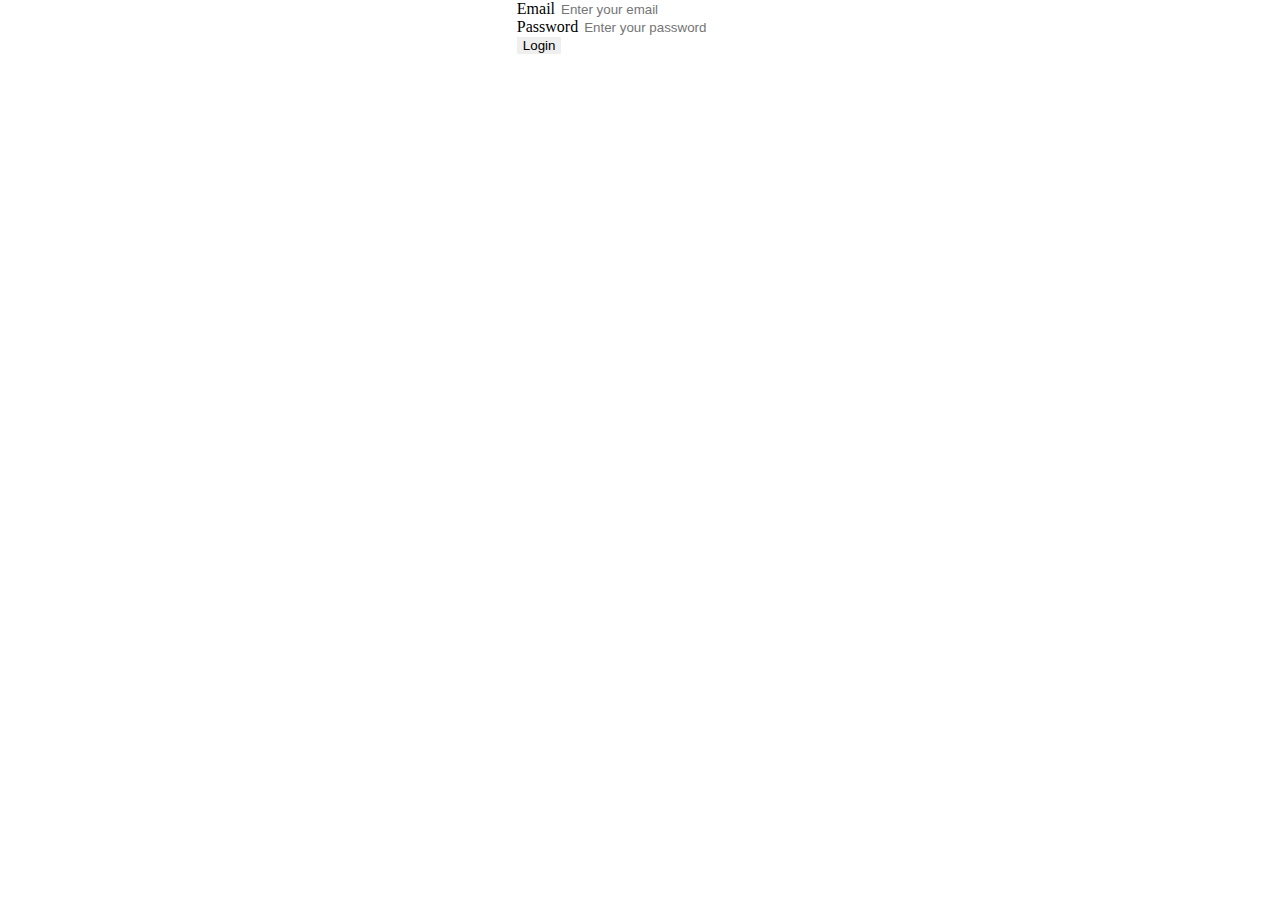
<file: login.html>
<!DOCTYPE html>
<html lang="en">

<head>
  <meta charset="UTF-8" />
  <meta http-equiv="X-UA-Compatible" content="IE=edge" />
  <meta name="viewport" content="width=device-width, initial-scale=1.0" />
  <title>Document</title>
  <link href="style.css" rel="stylesheet" type="text/css" />
</head>

<body>
  <main class="main">
    <form action="sucess.html" class="grid">
      <div class="container">
        <label for="email">Email</label>
        <input type="email" placeholder="Enter your email" required />
      </div>
      <div class="container">
        <label for="password">Password</label>
        <input type="password" name="password" placeholder="Enter your password" required />
      </div>
      <button class="btn">Login</button>
    </form>
  </main>
</body>

</html>
</file>
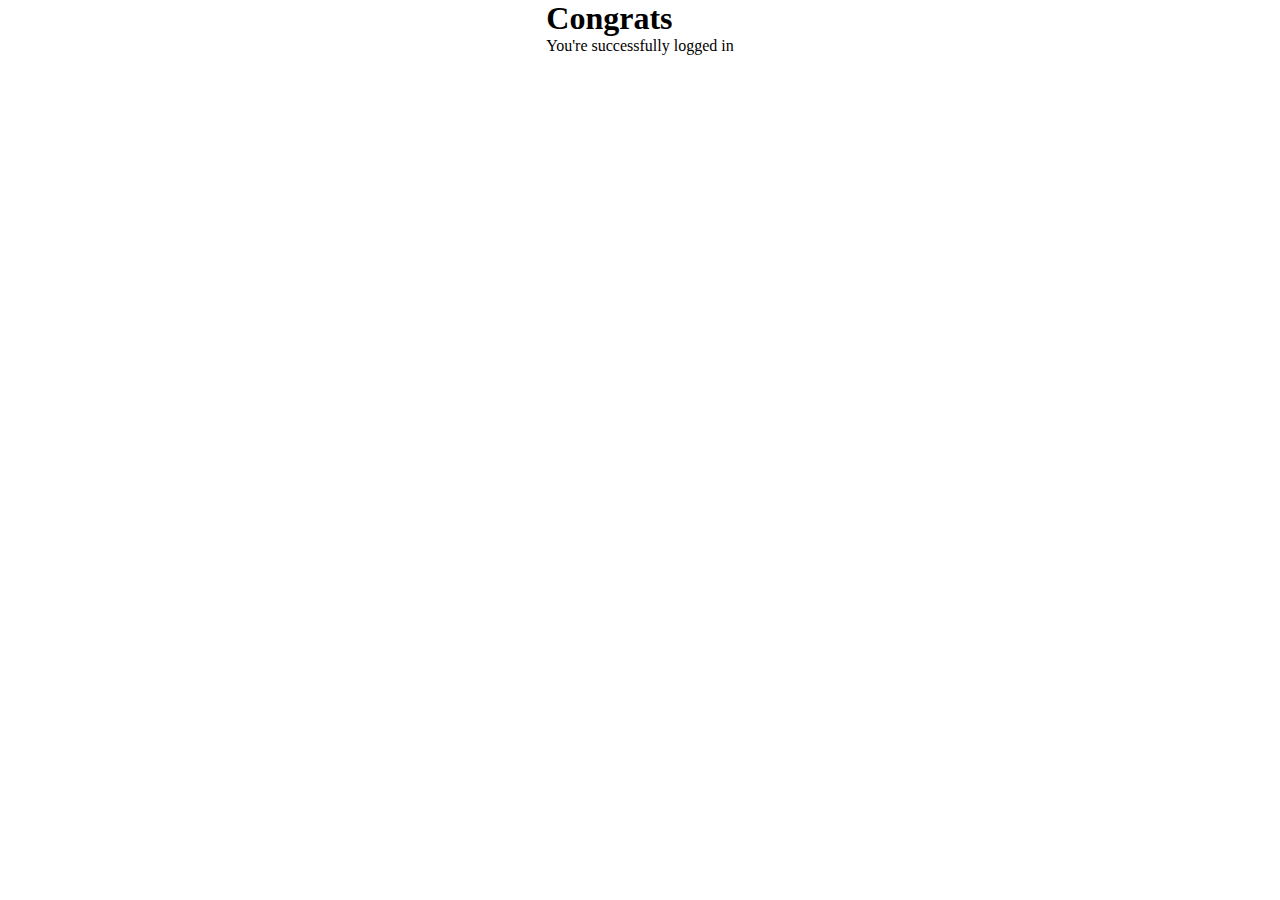
<file: sucess.html>
<!DOCTYPE html>
<html lang="en">

<head>
  <meta charset="UTF-8" />
  <meta http-equiv="X-UA-Compatible" content="IE=edge" />
  <meta name="viewport" content="width=device-width, initial-scale=1.0" />
  <title>Document</title>
  <link href="style.css" rel="stylesheet" type="text/css" />
</head>

<body>
  <main class="main">
    <div class="grid">
      <h1>Congrats</h1>
      <p>You're successfully logged in</p>
    </div>
  </main>
</body>

</html>
</file>
<file: style.css>
*{
  box-sizing: border-box;
  border: 0;
  margin: 0;
}

body{
  background-color: #fff;
}

main{
  display: flex;
  flex-direction: column;
  justify-content: center;
  align-items: center;
}

.background{
  border-radius: 15px;
  color: #fff;
  height: auto;
  margin-block: 4em;
  max-width: 13em;
}

.sedans,.suvs,.luxury{
  padding: 1.25em 1.5em;
}

.sedans{
  background-color: hsl(31, 77%, 52%);
}

.suvs{
  background-color: hsl(184, 100%, 22%);

}

.luxury{
  background-color: hsl(179, 100%, 13%);

}

.sedans > img,
.suvs > img, 
.luxury > img{
  height: 26px;
}

.sedans > h2,
.suvs > h2, 
.luxury > h2 {
  font-size: 1.4rem;
  font-weight: 700;
  margin-block: 1em;
  text-transform: uppercase;
}

.sedans > p,
.suvs > p, 
.luxury > p {
  font-size: .7rem;
  line-height: 1.4em;
  width: 90%;
}

.sedans > .btn,
.suvs > .btn,
.luxury > .btn{
  background-color: #fff;
  border: 2px solid #fff;
  border-radius: 25px;
  display: inline-block;
  font-size: .65rem;
  margin-block: 1.35em;
  outline: none;
  padding: .75em 1.8em;
  text-decoration: none;
  text-transform: capitalize;

}

.sedans > .btn{
  color: hsl(31, 77%, 52%);
}
.sedans > .btn:hover {
background-color: hsl(31, 77%, 52%);
color: #fff;
cursor: pointer;
}

.suvs > .btn{
  color: hsl(184, 100%, 22%);
}
.suvs > .btn:hover{
  background-color: hsl(184, 100%, 22%);
  color: #fff;
  cursor: pointer;
}

.luxury > .btn{
  color: hsl(179, 100%, 13%);
}
.luxury > .btn:hover{
  background-color: hsl(179, 100%, 13%);
  color: #fff;
  cursor: pointer;
}



@media (min-width: 90em) {
  main{
    background-color: #fff;
  }

  .background{
    border-radius: 25px;
    display: flex;
    flex-direction: row;
    justify-content: center;
    align-items: center;
    max-width: 38em;
    height: auto;
  }

  .sedans,.suvs,.luxury{
    padding: 1.5em 1.65em;
  }

  .sedans{
    border-top-left-radius: 10px;
    border-bottom-left-radius: 10px;
  }

  .luxury{
    border-top-right-radius: 10px;
    border-bottom-right-radius: 10px;
  }

  .sedans > p, 
  .suvs > p, 
  .luxury > p{
    font-size: .7rem;
    margin-bottom: 4em;
    width: 87%;
  }

  .sedans > .btn,
  .suvs > .btn,
  .luxury > .btn{
    margin-bottom: 1.25em;
  }
}
Footer
© 2022 GitHub, Inc.
</file>
